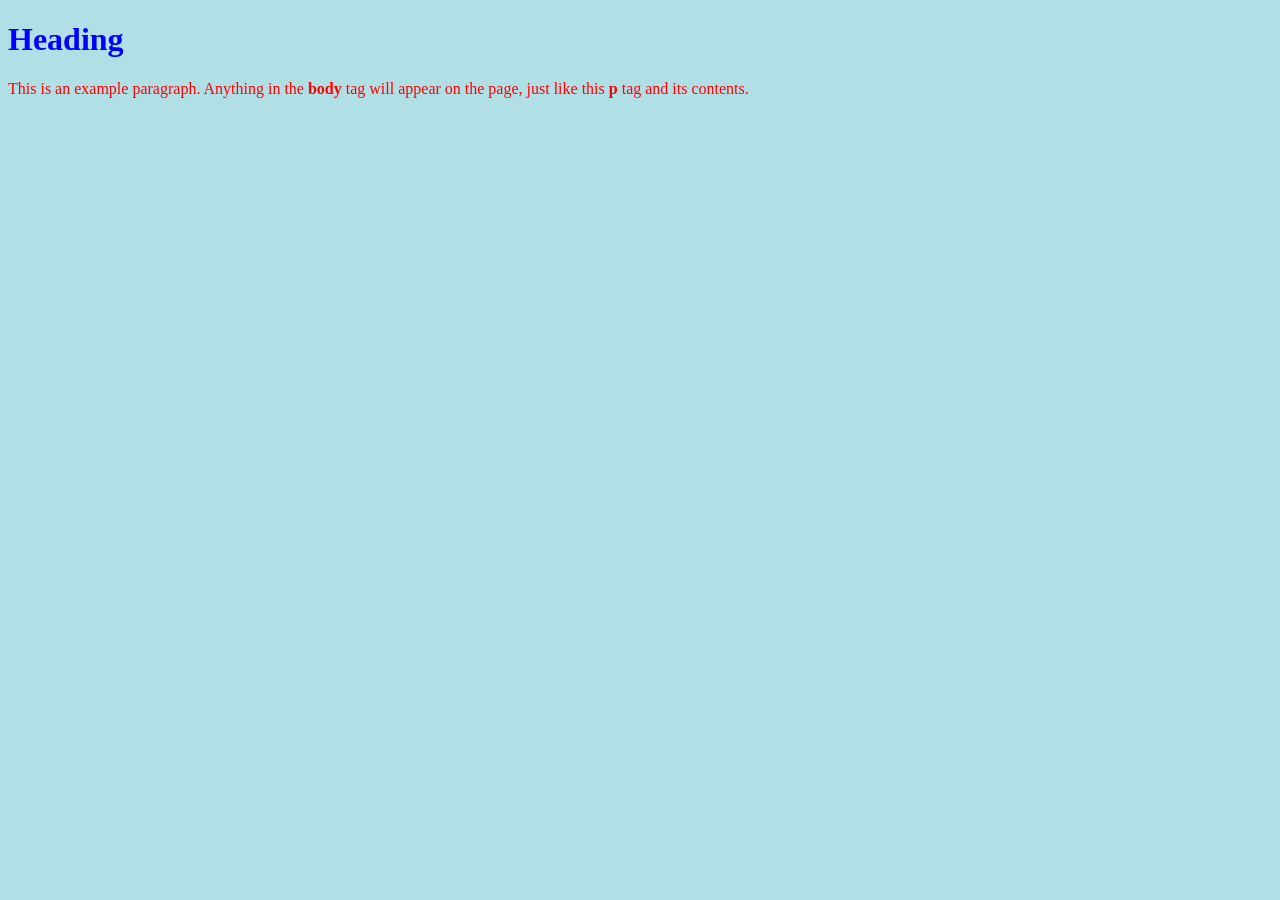
<file: index.html>
<!doctype html>
<html>
  <head>
    <title>This is the title of the webpage!</title>
    <link rel="stylesheet" href="style.css">
  </head>
  <body>
    <h1>Heading</h1>
    <p>This is an example paragraph. Anything in the <strong>body</strong> tag will appear on the page, just like this <strong>p</strong> tag and its contents.</p>
  </body>
</html>
</file>
<file: style.css>
body {
  background-color: powderblue;
}
h1 {
  color: blue;
}
p {
  color: red;
}
</file>
